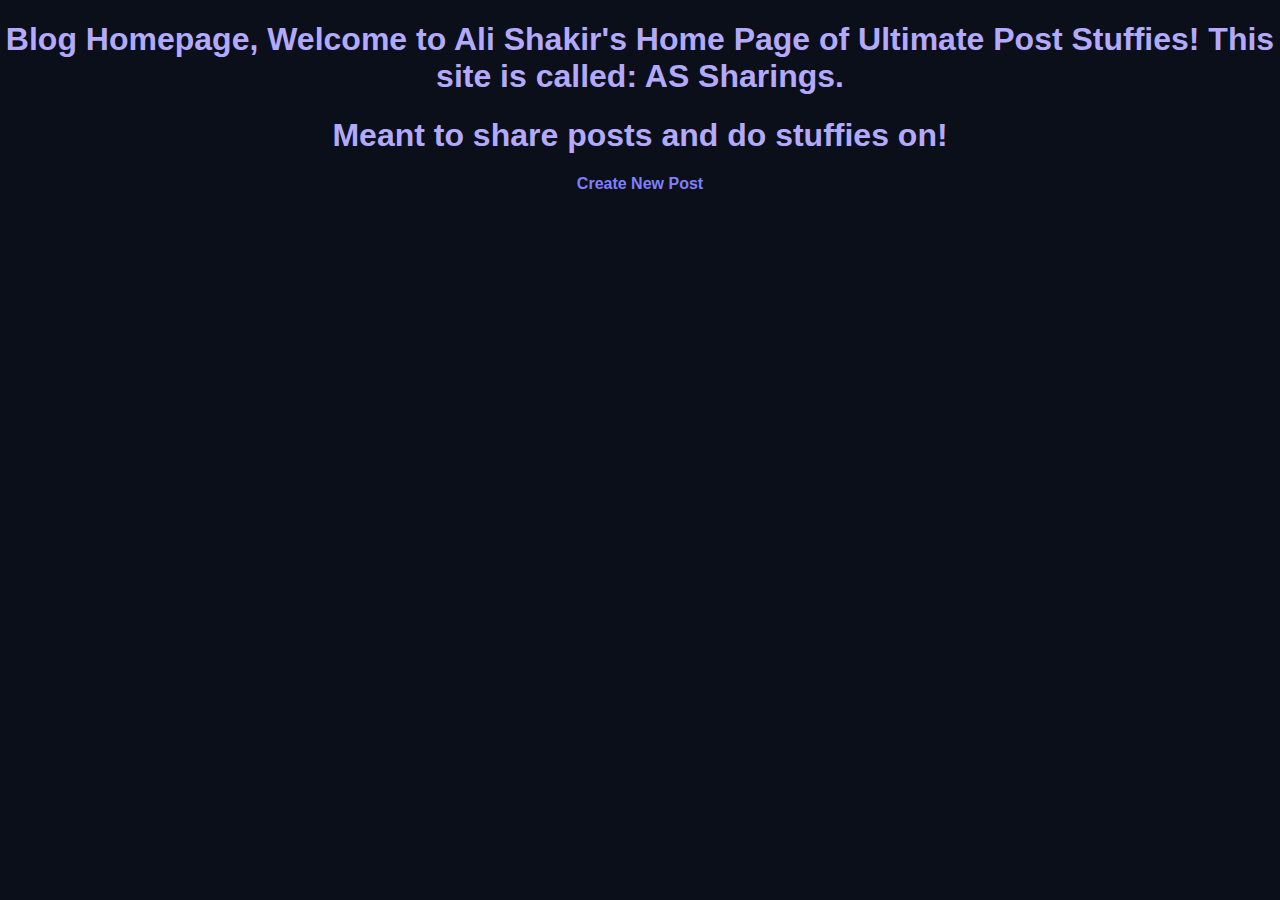
<file: index.html>
<!DOCTYPE html>
<html lang="en">
<head>
    <meta charset="UTF-8">
    <meta name="viewport" content="width=device-width, initial-scale=1.0">
    <title>Homepage - AS Sharings</title>
    <link rel="stylesheet" href="styles.css">
</head>
<body>
    <h1>Blog Homepage, Welcome to Ali Shakir's Home Page of Ultimate Post Stuffies! This site is called: AS Sharings.</h1>
    <h1>Meant to share posts and do stuffies on!</h1>
    <a href="new-post.html">Create New Post</a>
    <div id="posts"></div>
    <script src="main.js"></script>
</body>
</html>
</file>
<file: styles.css>
body {
    background-color: #0b0f19;
    color: #9c92ff;
    font-family: 'Arial', sans-serif;
    margin: 0;
    padding: 0;
    text-align: center;
}

h1, h2 {
    color: #b3aaff;
}

a {
    color: #7f7fff;
    text-decoration: none;
    font-weight: bold;
}

a:hover {
    color: #d1caff;
}

div#posts {
    margin-top: 20px;
}

div#posts div {
    background-color: #1a1f33;
    border: 1px solid #444;
    padding: 15px;
    margin: 10px auto;
    width: 80%;
    border-radius: 8px;
    box-shadow: 0px 0px 10px #7f7fff;
}

form {
    background-color: #1a1f33;
    padding: 20px;
    margin: 20px auto;
    width: 60%;
    border-radius: 8px;
    box-shadow: 0px 0px 10px #7f7fff;
}

input, textarea, button {
    display: block;
    width: 90%;
    margin: 10px auto;
    padding: 10px;
    border-radius: 5px;
    border: none;
}

input, textarea {
    background-color: #0b0f19;
    color: #b3aaff;
    border: 1px solid #7f7fff;
}

button {
    background-color: #7f7fff;
    color: #0b0f19;
    font-weight: bold;
    cursor: pointer;
}

button:hover {
    background-color: #d1caff;
}
</file>
